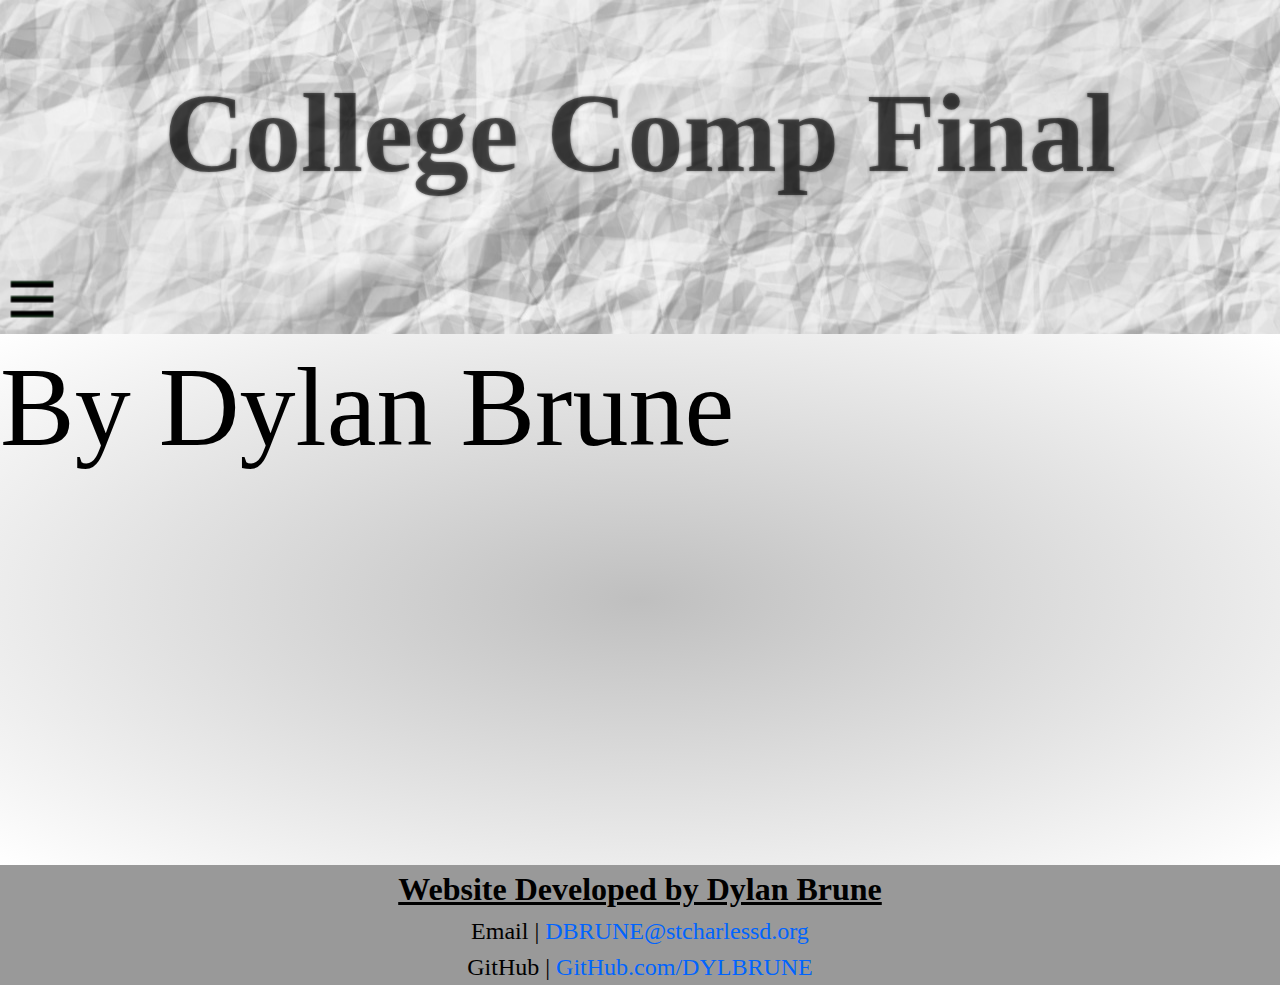
<file: index.html>
<!DOCTYPE html>

<!--
  Final

  College Comp. Final
  Name: Dylan Brune
  Date: December 17, 2018

  file name: index.html
-->

<html>
  <head>
    <meta charset="utf-8">
    <title>College Comp Final</title>
    <link href="reset.css" rel="stylesheet" />
    <link href="indexstyle.css" rel="stylesheet" />
  </head>
  <body>
    <header>
      <h1>College Comp Final</h1>
      <nav><a id="navicon" href="#"><img src="./navicon.png" alt="" /></a>
      <!-- Image from New Perspectives on HTML5, CSS3, and JavaScript 6th Edition
      by Patrick M. Carey (Author) -->
        <ul>
          <li><a href="index.html">Slide 1</a></li>
          <li><a href="slide2.html">Slide 2</a></li>
          <li><a href="slide3.html">Slide 3</a></li>
          <li><a href="slide4.html">Slide 4</a></li>
          <li><a href="slide5.html">Slide 5</a></li>
          <li><a href="slide6.html">Slide 6</a></li>
        </ul>
      </nav>
    </header>
    <article>
      <p>By Dylan Brune</p>
    </article>
    <footer>
      <h1>Website Developed by Dylan Brune</h1>
      <p>Email | <a href="mailto:DBRUNE@stcharlessd.org">DBRUNE@stcharlessd.org</a></p>
      <p>GitHub | <a href="https://github.com/DYLBRUNE?tab=repositories">GitHub.com/DYLBRUNE</a></p>
    </footer>
  </body>
</html>
</file>
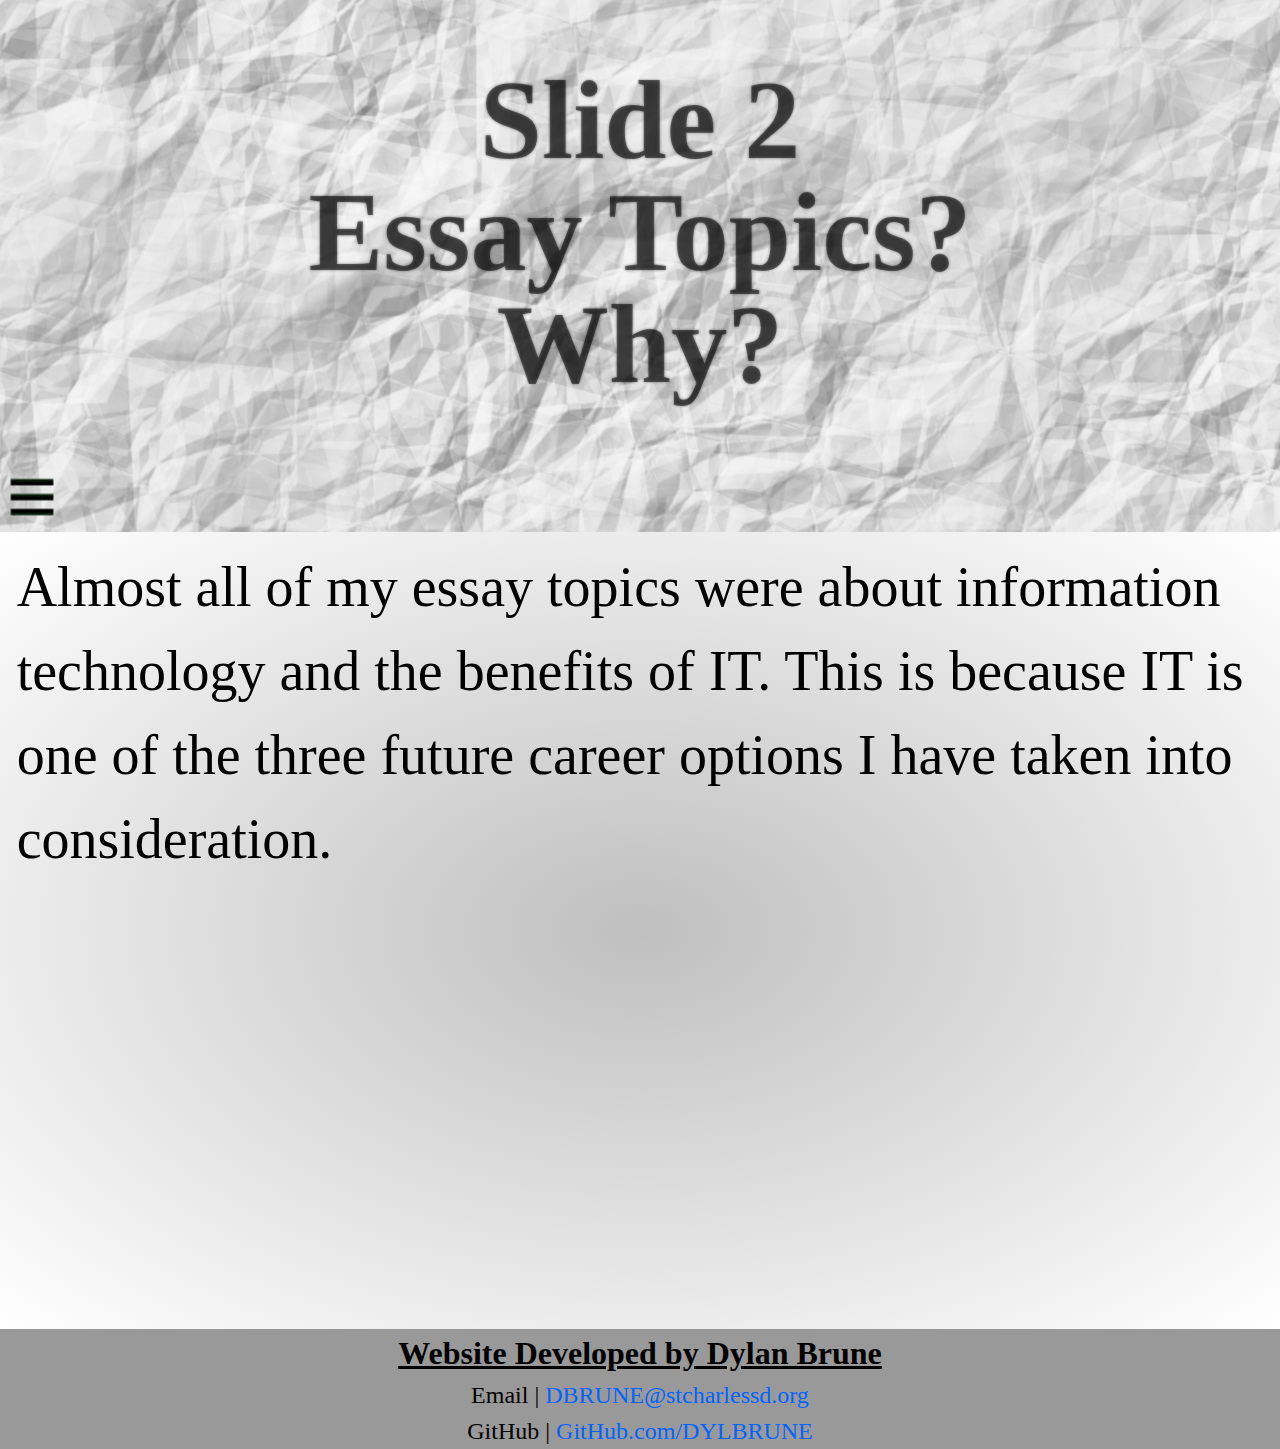
<file: slide2.html>
<!DOCTYPE html>

<!--
  Final

  College Comp. Final
  Name: Dylan Brune
  Date: December 17, 2018

  file name: slide2.html
-->

<html>
  <head>
    <meta charset="utf-8">
    <title>College Comp Final</title>
    <link href="reset.css" rel="stylesheet" />
    <link href="slidestyle.css" rel="stylesheet" />
  </head>
  <body>
    <header>
      <h1>Slide 2<br>Essay Topics?<br>Why?</h1>
      <nav><a id="navicon" href="#"><img src="./navicon.png" alt="" /></a>
      <!-- Image from New Perspectives on HTML5, CSS3, and JavaScript 6th Edition
      by Patrick M. Carey (Author) -->
        <ul>
          <li><a href="index.html">Slide 1</a></li>
          <li><a href="slide2.html">Slide 2</a></li>
          <li><a href="slide3.html">Slide 3</a></li>
          <li><a href="slide4.html">Slide 4</a></li>
          <li><a href="slide5.html">Slide 5</a></li>
          <li><a href="slide6.html">Slide 6</a></li>
        </ul>
      </nav>
    </header>
    <article>
      <p>Almost all of my essay topics were about information technology and the
         benefits of IT. This is because IT is one of the three future career
         options I have taken into consideration.</p>
    </article>
    <footer>
      <h1>Website Developed by Dylan Brune</h1>
      <p>Email | <a href="mailto:DBRUNE@stcharlessd.org">DBRUNE@stcharlessd.org</a></p>
      <p>GitHub | <a href="https://github.com/DYLBRUNE?tab=repositories">GitHub.com/DYLBRUNE</a></p>
    </footer>
  </body>
</html>
</file>
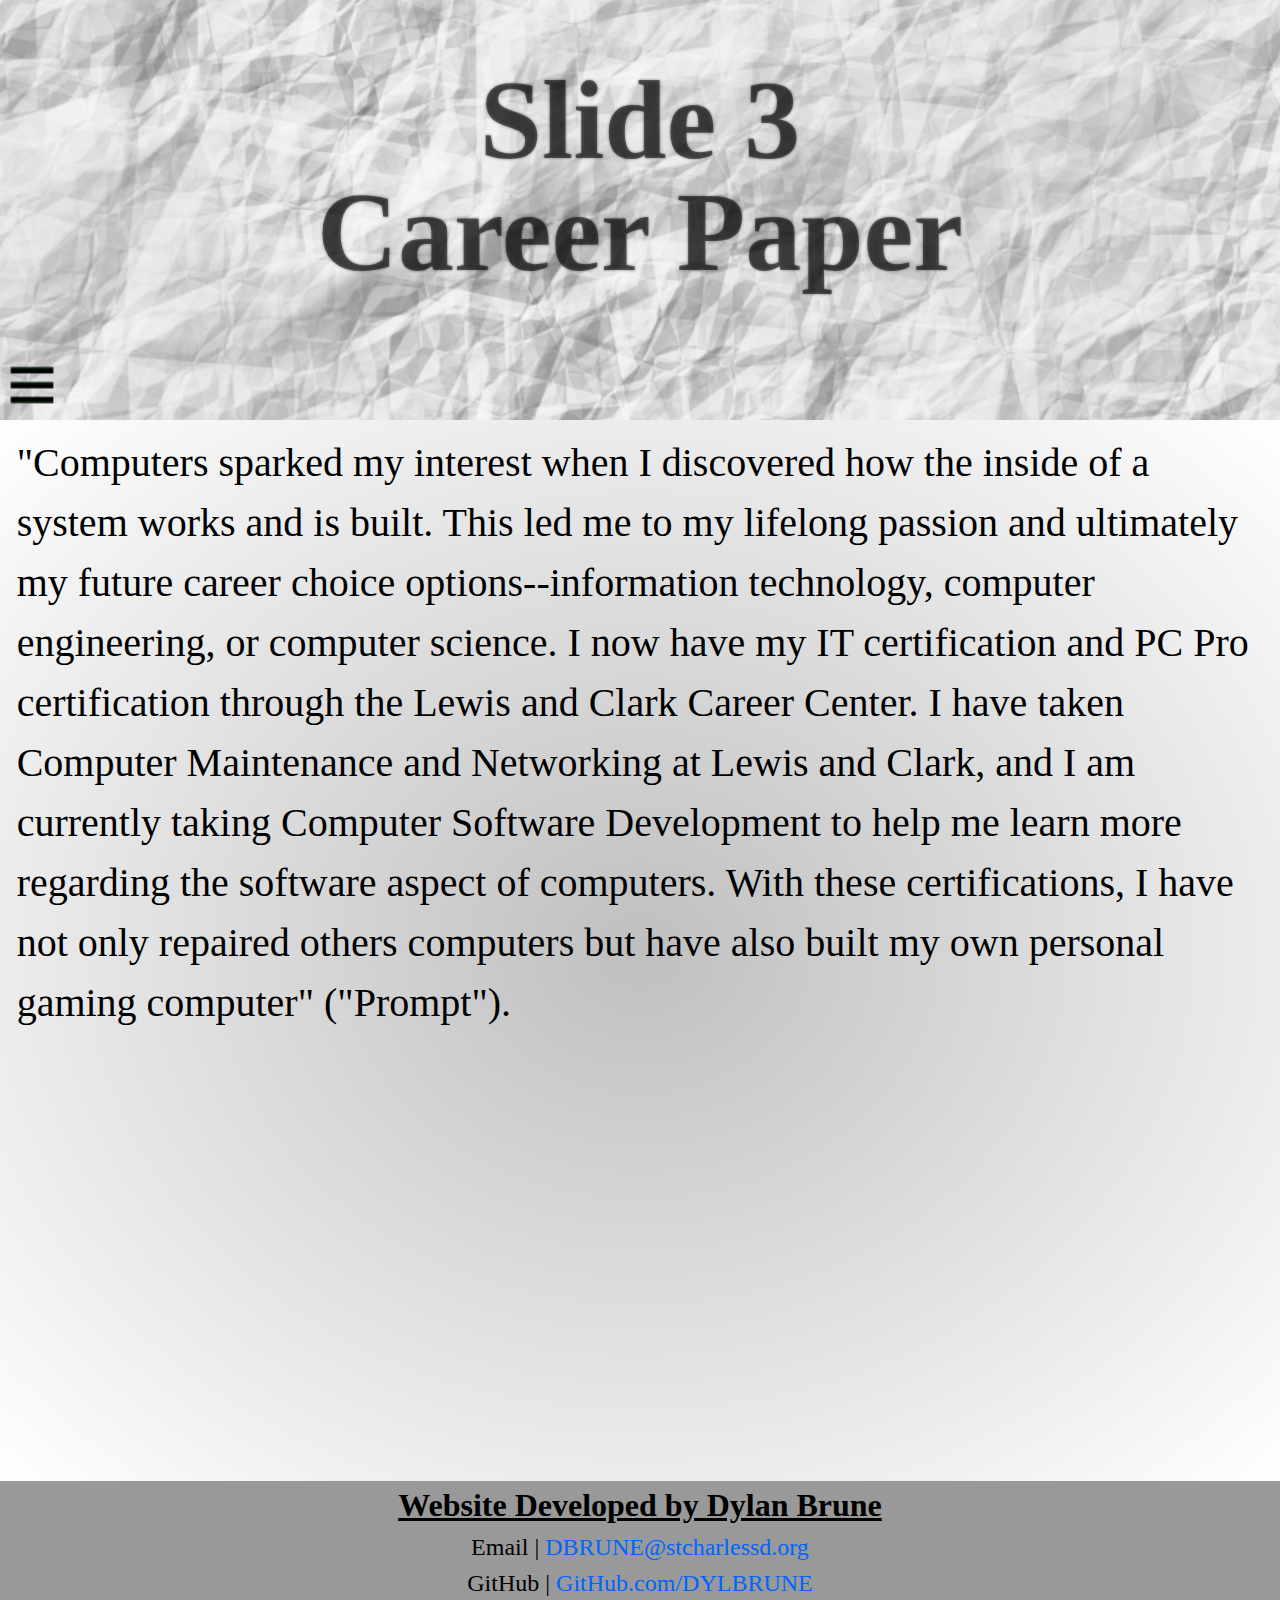
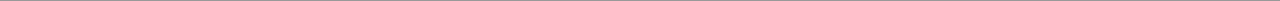
<file: slide3.html>
<!DOCTYPE html>

<!--
  Final

  College Comp. Final
  Name: Dylan Brune
  Date: December 17, 2018

  file name: slide3.html
-->

<html>
  <head>
    <meta charset="utf-8">
    <title>College Comp Final</title>
    <link href="reset.css" rel="stylesheet" />
    <link href="slidestyle.css" rel="stylesheet" />
  </head>
  <body>
    <header>
      <h1>Slide 3<br>Career Paper</h1>
      <nav><a id="navicon" href="#"><img src="./navicon.png" alt="" /></a>
      <!-- Image from New Perspectives on HTML5, CSS3, and JavaScript 6th Edition
      by Patrick M. Carey (Author) -->
        <ul>
          <li><a href="index.html">Slide 1</a></li>
          <li><a href="slide2.html">Slide 2</a></li>
          <li><a href="slide3.html">Slide 3</a></li>
          <li><a href="slide4.html">Slide 4</a></li>
          <li><a href="slide5.html">Slide 5</a></li>
          <li><a href="slide6.html">Slide 6</a></li>
        </ul>
      </nav>
    </header>
    <article>
      <p class="emt">"Computers sparked my interest when I discovered how the inside of a
          system works and is built. This led me to my lifelong passion and
          ultimately my future career choice options--information technology,
          computer engineering, or computer science. I now have my IT certification
          and PC Pro certification through the Lewis and Clark Career Center. I
          have taken Computer Maintenance and Networking at Lewis and Clark, and
          I am currently taking Computer Software Development to help me learn more
          regarding the software aspect of computers. With these certifications, I
          have not only repaired others computers but have also built my own
          personal gaming computer" ("Prompt").</p>
    </article>
    <footer>
      <h1>Website Developed by Dylan Brune</h1>
      <p>Email | <a href="mailto:DBRUNE@stcharlessd.org">DBRUNE@stcharlessd.org</a></p>
      <p>GitHub | <a href="https://github.com/DYLBRUNE?tab=repositories">GitHub.com/DYLBRUNE</a></p>
    </footer>
  </body>
</html>
</file>
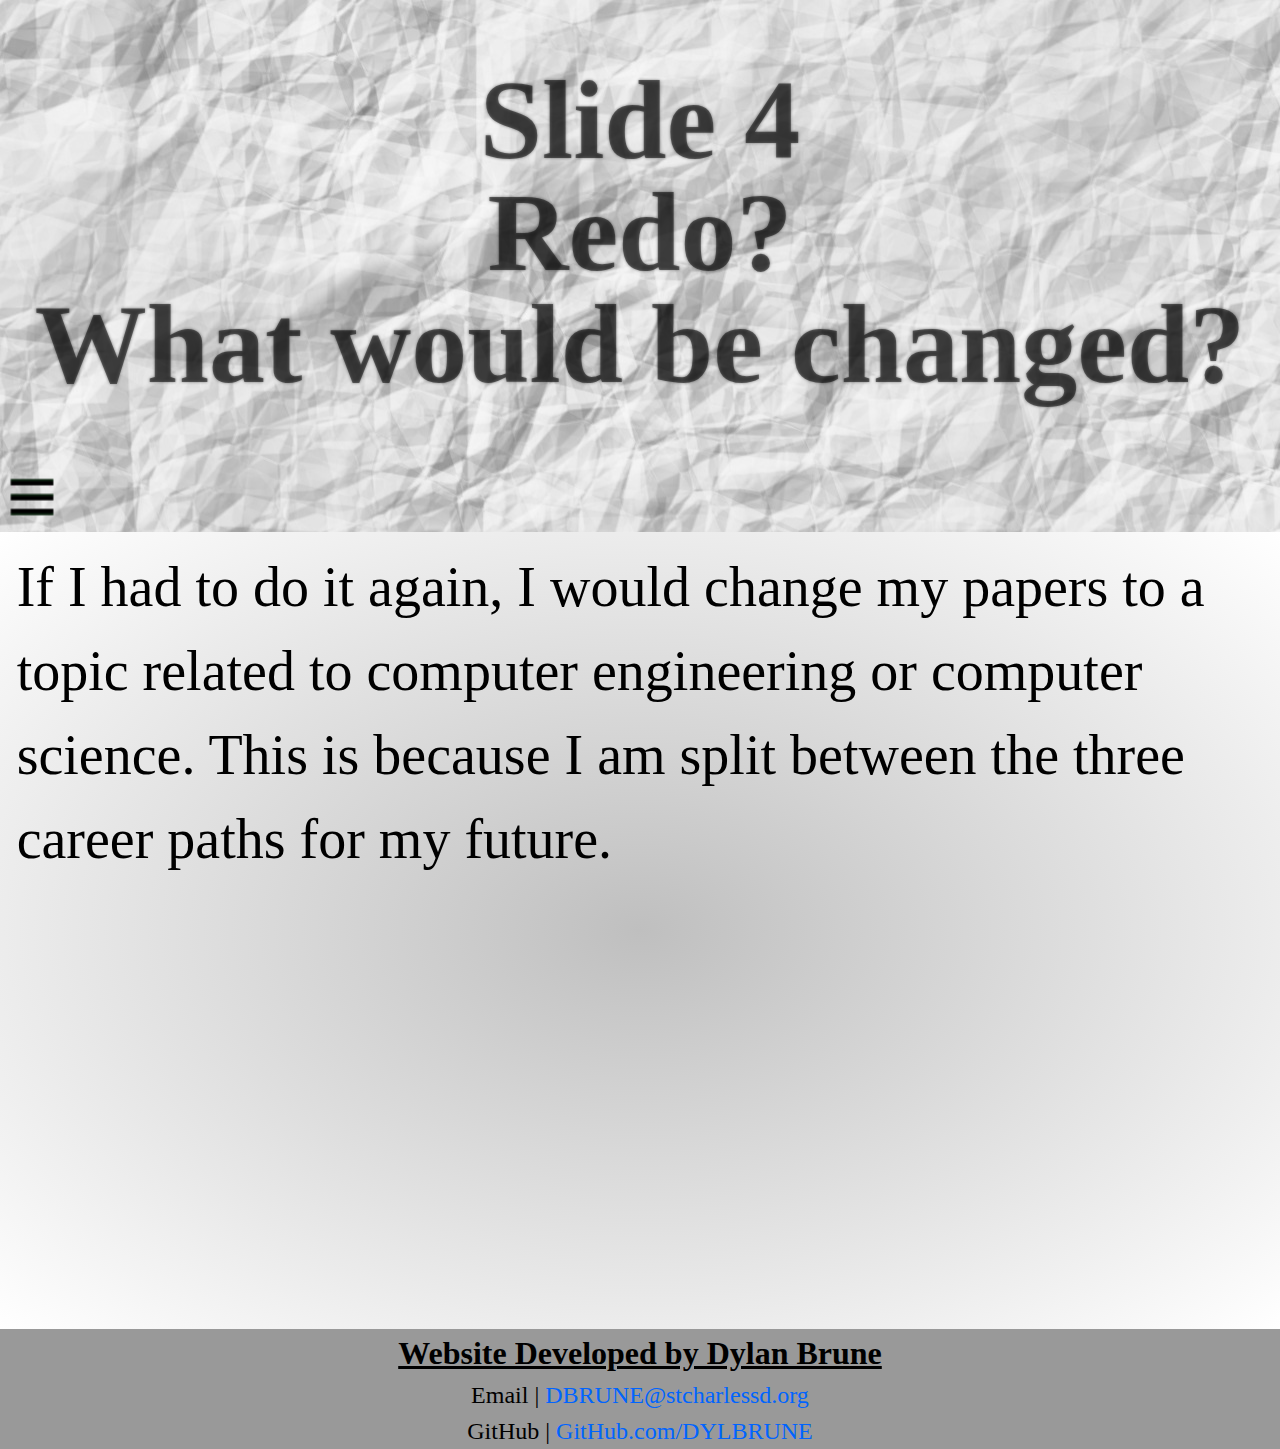
<file: slide4.html>
<!DOCTYPE html>

<!--
  Final

  College Comp. Final
  Name: Dylan Brune
  Date: December 17, 2018

  file name: slide4.html
-->

<html>
  <head>
    <meta charset="utf-8">
    <title>College Comp Final</title>
    <link href="reset.css" rel="stylesheet" />
    <link href="slidestyle.css" rel="stylesheet" />
  </head>
  <body>
    <header>
      <h1>Slide 4<br>Redo?<br>What would be changed?</h1>
      <nav><a id="navicon" href="#"><img src="./navicon.png" alt="" /></a>
      <!-- Image from New Perspectives on HTML5, CSS3, and JavaScript 6th Edition
      by Patrick M. Carey (Author) -->
        <ul>
          <li><a href="index.html">Slide 1</a></li>
          <li><a href="slide2.html">Slide 2</a></li>
          <li><a href="slide3.html">Slide 3</a></li>
          <li><a href="slide4.html">Slide 4</a></li>
          <li><a href="slide5.html">Slide 5</a></li>
          <li><a href="slide6.html">Slide 6</a></li>
        </ul>
      </nav>
    </header>
    <article>
      <p>If I had to do it again, I would change my papers to a topic related to
         computer engineering or computer science. This is because I am split
         between the three career paths for my future.</p>
    </article>
    <footer>
      <h1>Website Developed by Dylan Brune</h1>
      <p>Email | <a href="mailto:DBRUNE@stcharlessd.org">DBRUNE@stcharlessd.org</a></p>
      <p>GitHub | <a href="https://github.com/DYLBRUNE?tab=repositories">GitHub.com/DYLBRUNE</a></p>
    </footer>
  </body>
</html>
</file>
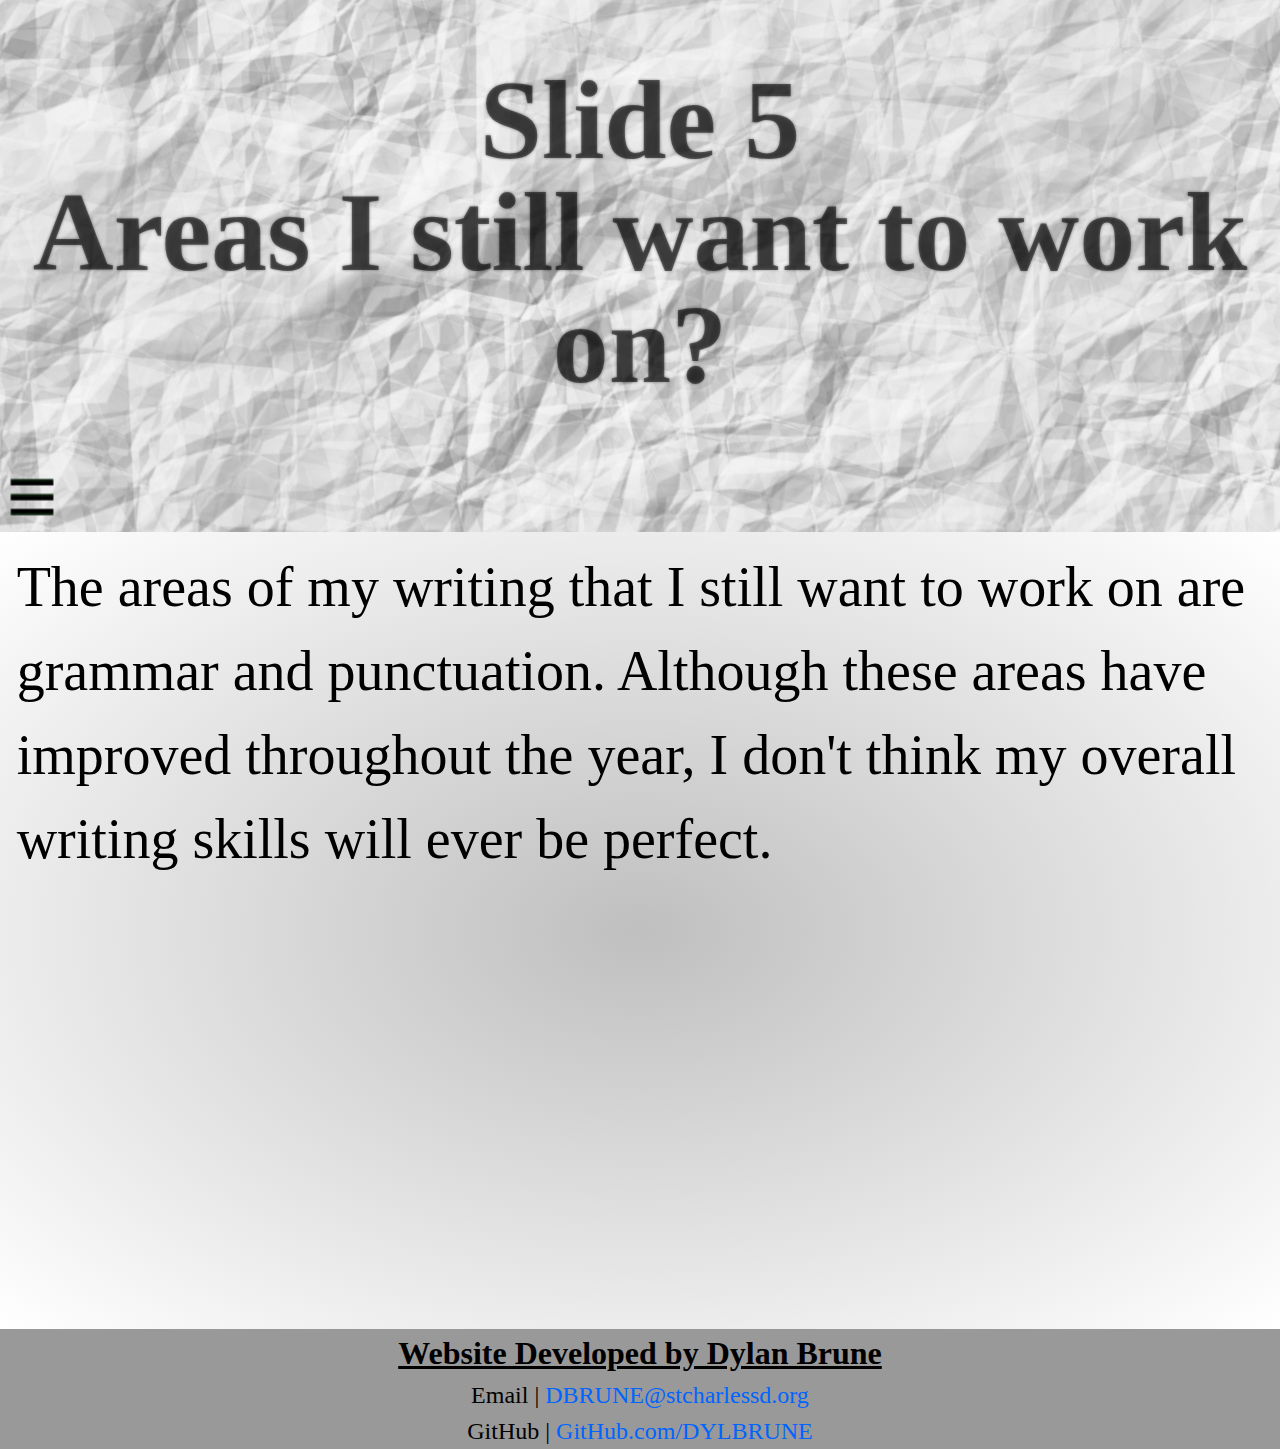
<file: slide5.html>
<!DOCTYPE html>

<!--
  Final

  College Comp. Final
  Name: Dylan Brune
  Date: December 17, 2018

  file name: slide5.html
-->

<html>
  <head>
    <meta charset="utf-8">
    <title>College Comp Final</title>
    <link href="reset.css" rel="stylesheet" />
    <link href="slidestyle.css" rel="stylesheet" />
  </head>
  <body>
    <header>
      <h1>Slide 5<br>Areas I still want to work on?</h1>
      <nav><a id="navicon" href="#"><img src="./navicon.png" alt="" /></a>
      <!-- Image from New Perspectives on HTML5, CSS3, and JavaScript 6th Edition
      by Patrick M. Carey (Author) -->
        <ul>
          <li><a href="index.html">Slide 1</a></li>
          <li><a href="slide2.html">Slide 2</a></li>
          <li><a href="slide3.html">Slide 3</a></li>
          <li><a href="slide4.html">Slide 4</a></li>
          <li><a href="slide5.html">Slide 5</a></li>
          <li><a href="slide6.html">Slide 6</a></li>
        </ul>
      </nav>
    </header>
    <article>
      <p>The areas of my writing that I still want to work on are grammar and
         punctuation. Although these areas have improved throughout the year,
         I don't think my overall writing skills will ever be perfect.</p>
    </article>
    <footer>
      <h1>Website Developed by Dylan Brune</h1>
      <p>Email | <a href="mailto:DBRUNE@stcharlessd.org">DBRUNE@stcharlessd.org</a></p>
      <p>GitHub | <a href="https://github.com/DYLBRUNE?tab=repositories">GitHub.com/DYLBRUNE</a></p>
    </footer>
  </body>
</html>
</file>
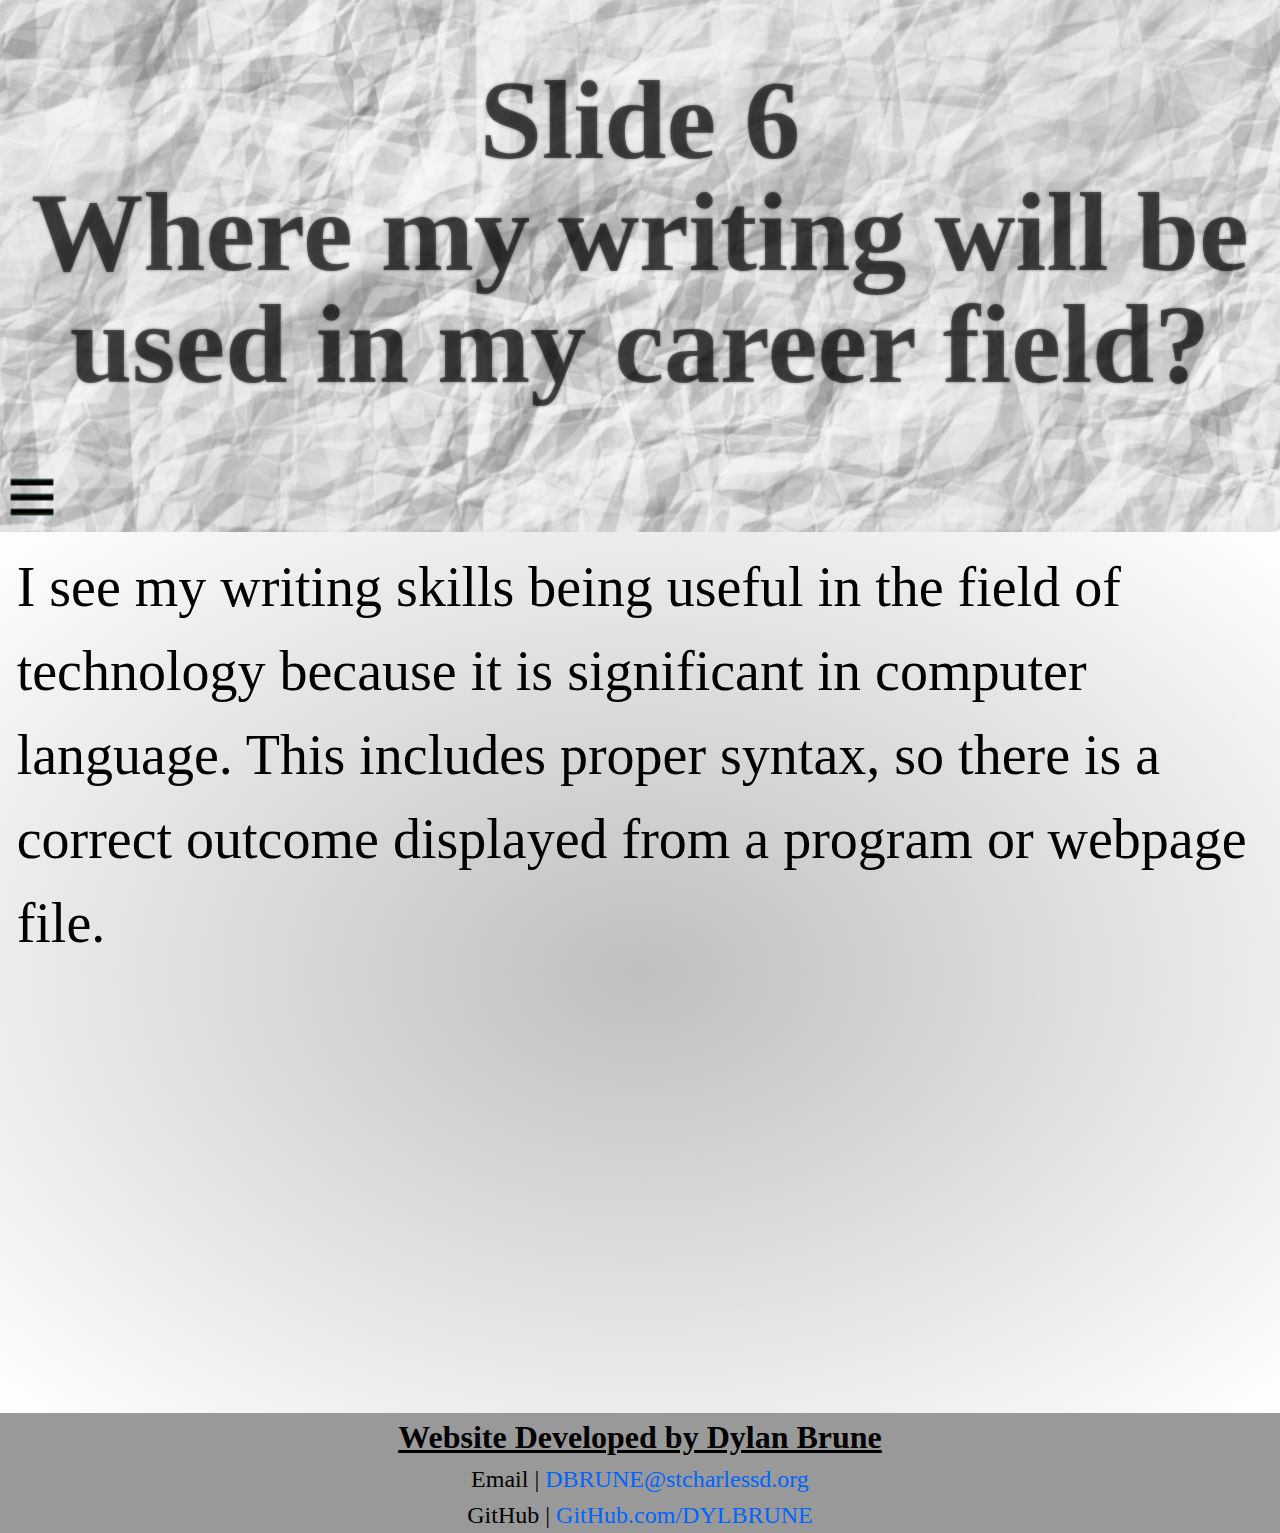
<file: slide6.html>
<!DOCTYPE html>

<!--
  Final

  College Comp. Final
  Name: Dylan Brune
  Date: December 17, 2018

  file name: slide6.html
-->

<html>
  <head>
    <meta charset="utf-8">
    <title>College Comp Final</title>
    <link href="reset.css" rel="stylesheet" />
    <link href="slidestyle.css" rel="stylesheet" />
  </head>
  <body>
    <header>
      <h1>Slide 6<br>Where my writing will be used in my career field?</h1>
      <nav><a id="navicon" href="#"><img src="./navicon.png" alt="" /></a>
      <!-- Image from New Perspectives on HTML5, CSS3, and JavaScript 6th Edition
      by Patrick M. Carey (Author) -->
        <ul>
          <li><a href="index.html">Slide 1</a></li>
          <li><a href="slide2.html">Slide 2</a></li>
          <li><a href="slide3.html">Slide 3</a></li>
          <li><a href="slide4.html">Slide 4</a></li>
          <li><a href="slide5.html">Slide 5</a></li>
          <li><a href="slide6.html">Slide 6</a></li>
        </ul>
      </nav>
    </header>
    <article>
      <p>I see my writing skills being useful in the field of technology because
         it is significant in computer language. This includes proper syntax,
         so there is a correct outcome displayed from a program or webpage file.</p>
    </article>
    <footer>
      <h1>Website Developed by Dylan Brune</h1>
      <p>Email | <a href="mailto:DBRUNE@stcharlessd.org">DBRUNE@stcharlessd.org</a></p>
      <p>GitHub | <a href="https://github.com/DYLBRUNE?tab=repositories">GitHub.com/DYLBRUNE</a></p>
    </footer>
  </body>
</html>
</file>
<file: indexstyle.css>
@charset "utf-8";

/*
  Final

  College Comp. Final
  Name: Dylan Brune
  Date: December 17, 2018

  file name: indexstyle.css
*/

/* ============================================
	Designs
   ============================================
*/

html {
  height: 100%;
}

body {
  min-height: 100%;
}

header {
  background: url("banner.jpg") 100% no-repeat fixed;
  /* Image from https://pxhere.com/en/photo/554100 */
}

/* Header Style */

header h1 {
  width: 100%;
  margin-left: auto;
  margin-right: auto;
  text-align: center;
  line-height: 1em;
  color: rgba(0, 0, 0, 0.5);
  text-shadow: 0px 0px 3px;
}

/* Navigation Style */

nav ul {
  border-bottom: 3px dotted gray;
}

nav ul li {
  border-top: 3px dotted gray;
  text-align: center;
}

nav a {
  color: rgba(0, 0, 0, 0.5);
  text-shadow: 0px 0px 3px;
}

header > nav > ul > li:hover,
header > nav > ul > li:active {
  background-color: rgba(77, 77, 77, 0.3);
}

header > nav > ul > li > a:hover,
header > nav > ul > li > a:active {
  color: rgba(0, 100, 255, 0.5);
  text-shadow: 0px 0px 3px;
}

article {
  background: radial-gradient(rgb(191, 191, 191), white);
}

footer {
  background-color: rgb(153, 153, 153);
  text-align: center;
}

footer a {
  text-decoration: none;
  color: rgb(0, 100, 255);
}

footer > p > a:hover,
footer > p > a:active {
  color: rgb(0, 0, 0);
}

/* ============================================
	Styles
   ============================================
*/

header h1 {
  padding-top: 6%;
  padding-bottom: 6%;
  font-size: 7em;
}

a#navicon {
  width: 100%;
}

a#navicon img {
  width: 5%;
}

nav ul li {
  padding-top: 1%;
  padding-bottom: 1%;
  font-size: 3em;
}

article {
  padding-bottom: 30%;
}

article p {
  padding-top: 5%;
  padding-bottom: 5%;
  font-size: 7em;
}

footer h1 {
  font-size: 2em;
  text-decoration: underline;
  line-height: 1.5em;
}

footer p {
  font-size: 1.5em;
  line-height: 1.5em;
}
</file>
<file: slidestyle.css>
@charset "utf-8";

/*
  Final

  College Comp. Final
  Name: Dylan Brune
  Date: December 17, 2018

  file name: slidestyle.css
*/

html {
  height: 100%;
}

body {
  min-height: 100%;
}

header {
  background: url("banner.jpg") 100% no-repeat fixed;
  /* Image from https://pxhere.com/en/photo/554100 */
}

/* Header Style */

header h1 {
  width: 100%;
  margin-left: auto;
  margin-right: auto;
  text-align: center;
  line-height: 1em;
  color: rgba(0, 0, 0, 0.5);
  text-shadow: 0px 0px 3px;
}

/* Navigation Style */

nav ul {
  border-bottom: 3px dotted gray;
}

nav ul li {
  border-top: 3px dotted gray;
  text-align: center;
}

nav a {
  color: rgba(0, 0, 0, 0.5);
  text-shadow: 0px 0px 3px;
}

header > nav > ul > li:hover,
header > nav > ul > li:active {
  background-color: rgba(77, 77, 77, 0.3);
}

header > nav > ul > li > a:hover,
header > nav > ul > li > a:active {
  color: rgba(0, 100, 255, 0.5);
  text-shadow: 0px 0px 3px;
}

article {
  background: radial-gradient(rgb(191, 191, 191), white);
}

footer {
  background-color: rgb(153, 153, 153);
  text-align: center;
}

footer a {
  text-decoration: none;
  color: rgb(0, 100, 255);
}

footer > p > a:hover,
footer > p > a:active {
  color: rgb(0, 0, 0);
}

/* ===============================
	Mobile Styles up to 480 pixels
   ===============================
*/

@media only screen and (max-width: 480px) {



}

/* ============================================
	Tablet and Desktop Devices: 481px or more
   ============================================
*/

@media only screen and (min-width: 480px) {

  header h1 {
    padding-top: 5%;
    padding-bottom: 5%;
    font-size: 7em;
  }

  a#navicon {
    width: 100%;
  }

  a#navicon img {
    width: 5%;
  }

  nav ul li {
    padding-top: 1%;
    padding-bottom: 1%;
    font-size: 3em;
  }

  article {
    padding-bottom: 30%;
  }

  article p {
    padding-top: 1%;
    padding-bottom: 5%;
    padding-left: 1.3%;
    padding-right: 1.3%;
    font-size: 3.5em;
    line-height: 1.5em;
  }

  article p.emt {
    padding-top: 1%;
    padding-bottom: 5%;
    padding-left: 1.3%;
    padding-right: 1.3%;
    font-size: 2.5em;
    line-height: 1.5em;
  }

  footer h1 {
    font-size: 2em;
    text-decoration: underline;
    line-height: 1.5em;
  }

  footer p {
    font-size: 1.5em;
    line-height: 1.5em;
  }

}
</file>
